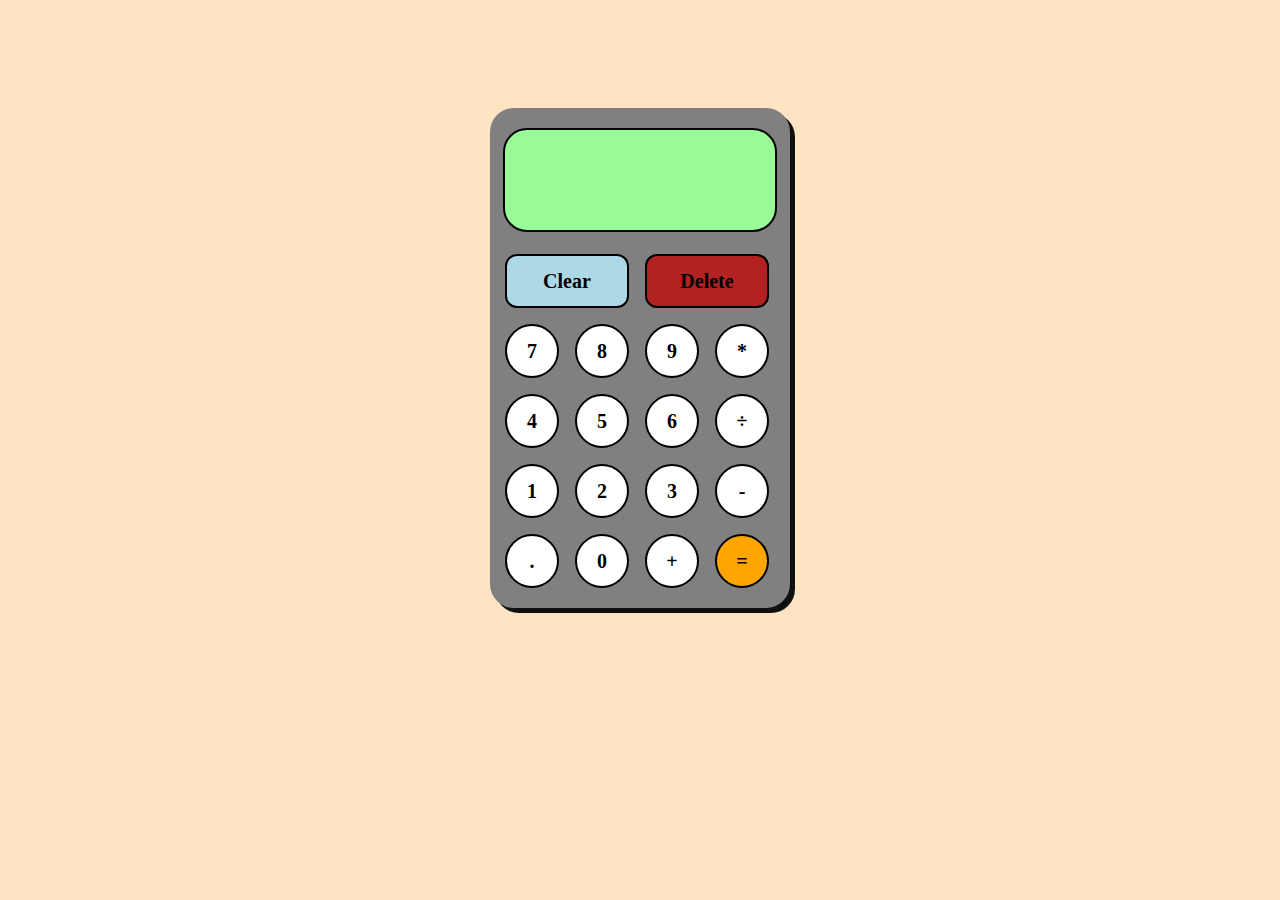
<file: calculator.html>
<!DOCTYPE html>
<html lang="en">
<head>
    <meta charset="UTF-8">
    <link rel="stylesheet" href="calculator.css">
    <title>Calc-ya-l8r</title>
</head>
<body>
    <div class="container">
        <div class="calculator">
            <div class="display">
                <div id="display-content"></div>
            </div>
            <div class="buttons">
                <span id="clear">Clear</span>
                <span id="delete">Delete</span>
                <span class="number">7</span>
                <span class="number">8</span>
                <span class="number">9</span>
                <span class="operator">*</span>
                <span class="number">4</span>
                <span class="number">5</span>
                <span class="number">6</span>
                <span class="operator">÷</span>
                <span class="number">1</span>
                <span class="number">2</span>
                <span class="number">3</span>
                <span class="operator">-</span>
                <span id="decimal">.</span>
                <span class="number">0</span>
                <span class="operator">+</span>
                <span id="equals">=</span>
            </div>
        </div>
    </div>
    <script src="calculator.js"></script>
</body>
</html>
</file>
<file: calculator.css>
body {
    background-color: bisque;
}
  
.container {
    display: flex;
    justify-content: center;
}
  
.calculator {
    display: flex;
    flex-direction: column;
    align-items: center;
    margin-top: 100px;
    background-color: gray;
    width: 300px;
    height: 500px;
    border-radius: 24px;
    box-shadow: 5px 5px #101010;
    gap: 12px;
}
  
.display {
    overflow: hidden;
    position: relative;
    margin-top: 20px;
    width: 270px;
    height: 100px;
    background-color: palegreen;
    border-radius: 24px;
    border: 2px solid black;
}
  
#display-content {
    overflow: hidden;
    position: absolute;
    bottom: 0;
    right: 0;
    padding: 8px 12px;
    font-size: 48px;
    font-family: fantasy;
}
  
.buttons {
    margin-top: 10px;
    margin-left: 15px;
    display: flex;
    flex-wrap: wrap;
    gap: 16px 16px;
}

#clear, #delete {
    display: flex;
    justify-content: center;
    align-items: center;
    font-weight: bold;
    font-size: 20px;
    width: 120px;
    height: 50px;
    border: 2px solid black;
    border-radius: 12px;
}  
  
#clear {
    background-color: lightblue;
}
  
#clear:hover {
    background-color: steelblue;
}
  
#delete {
    background-color: firebrick;
}
  
#delete:hover {
    background-color: maroon;
}

.number, .operator, #decimal, #equals {
    display: flex;
    justify-content: center;
    align-items: center;
    font-weight: bold;
    font-size: 20px;
    width: 50px;
    height: 50px;
    border-radius: 50%;
    background-color: white;
    border: 2px solid black;
}
  
.number:hover, .operator:hover, #decimal:hover {
    background-color: thistle;
}
  
#equals {
    background-color: orange;
}
  
#equals:hover {
    background-color: chocolate;
}
</file>
